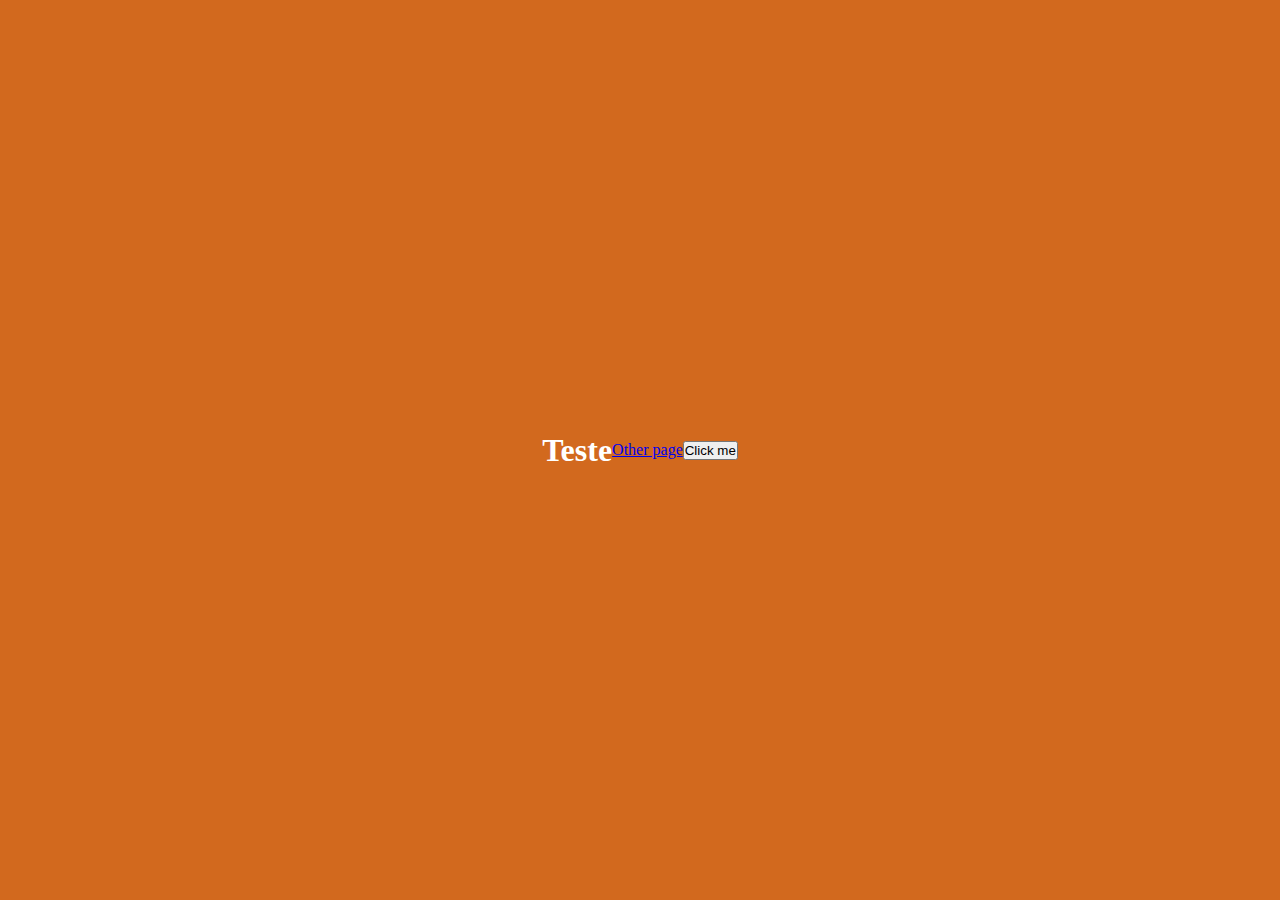
<file: src/main/resources/index.html>
<!DOCTYPE html>
<html lang="en">
<head>
    <meta charset="UTF-8">
    <title>Title</title>
    <link rel="stylesheet" href="./css/index.css">
</head>
<body>
<h1>Teste</h1>
<a href="./other-page.html">Other page</a>
<button>Click me</button>
<script src="./script/index.js"></script>
</body>
</html>
</file>
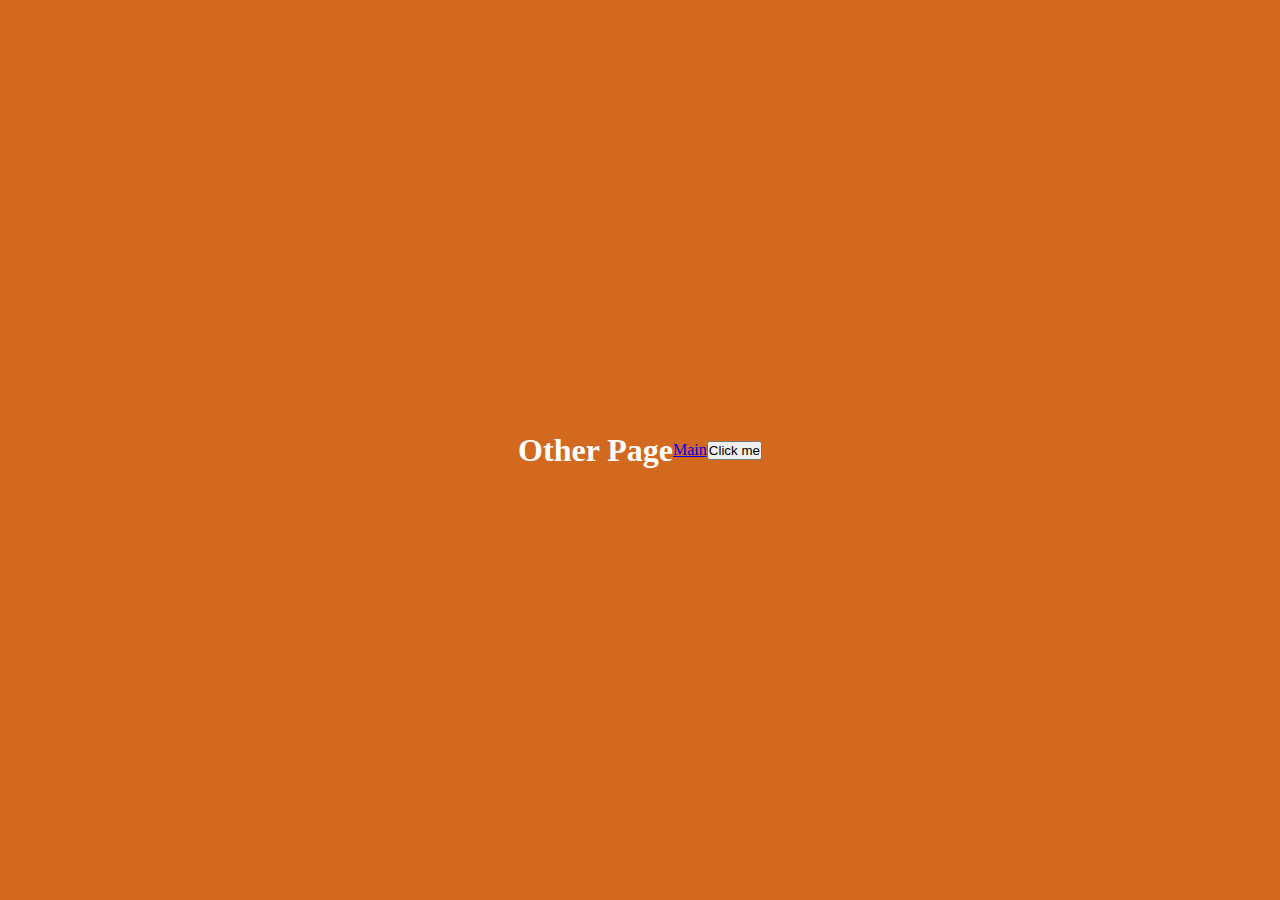
<file: src/main/resources/other-page.html>
<!DOCTYPE html>
<html lang="en">
<head>
    <meta charset="UTF-8">
    <title>Title</title>
    <link rel="stylesheet" href="./css/index.css">
</head>
<body>
<h1>Other Page</h1>
<a href="./index.html">Main</a>
<button>Click me</button>
<script src="./script/index.js"></script>
</body>
</html>
</file>
<file: src/main/resources/css/index.css>
* {
    padding: 0;
    margin: 0;
}

body {
    background: chocolate;
    color: white;
    display: flex;
    justify-content: center;
    align-items: center;
    height: 100vh;
    width: 100vw;
}
</file>
